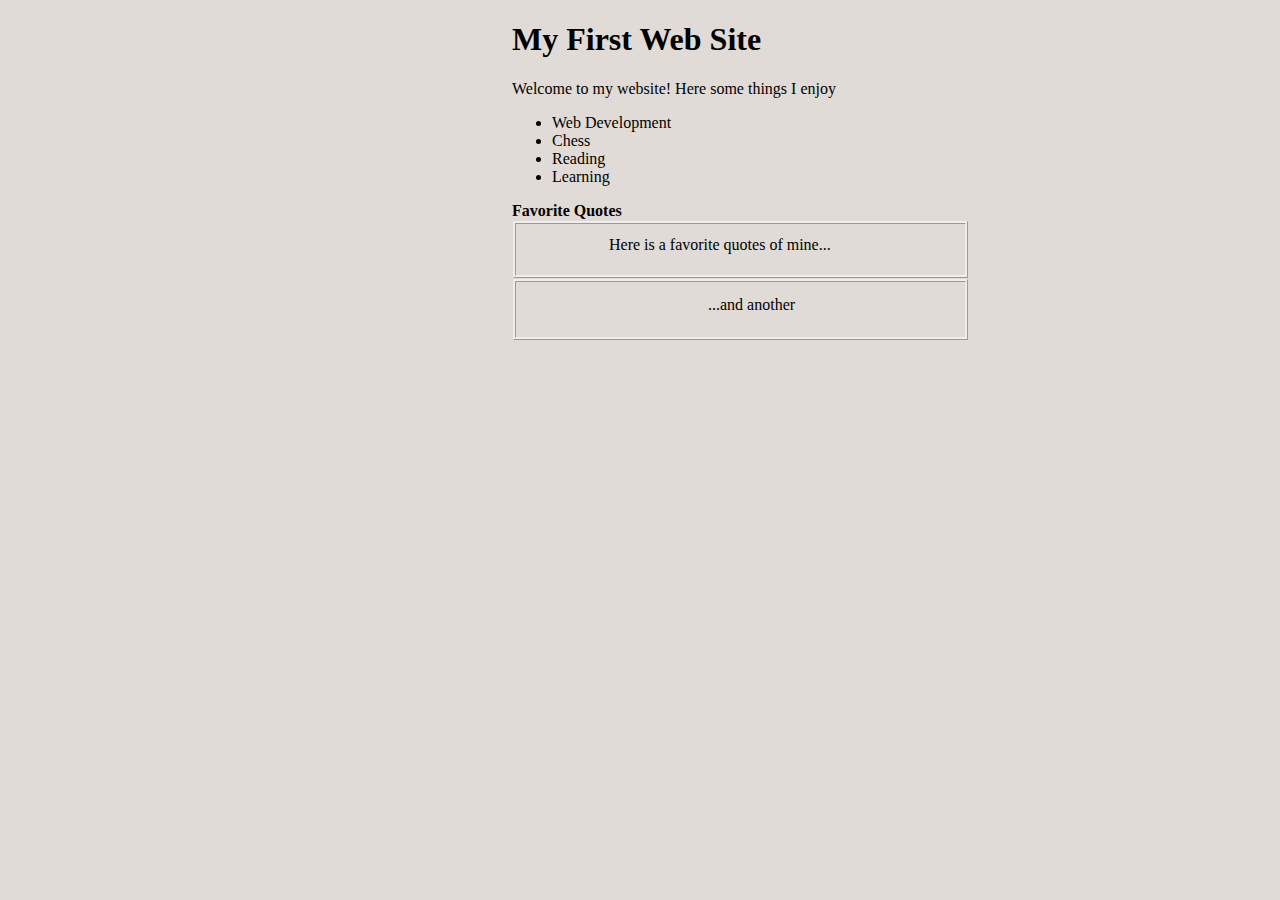
<file: index.html>
<!DOCTYPE html>
<html>
<head>
	<title>Learning-Process</title>
	<link rel="stylesheet" href="css/training.css">
</head>
<body id="bgtag">
<h1>My First Web Site</h1>
<div>
	<p>Welcome to my website! Here some things I enjoy</p>
<ul>
	<li>Web Development</li>
	<li>Chess</li>
	<li>Reading</li>
	<li>Learning</li>
</ul>
</div>
<div id="quotes">
 <strong>Favorite Quotes</strong>
	<div id="quot1">	Here is a favorite quotes of mine...</div>
	<div id="quot2">	...and another</div>
</div>

</p>
</body>
</html>
</file>
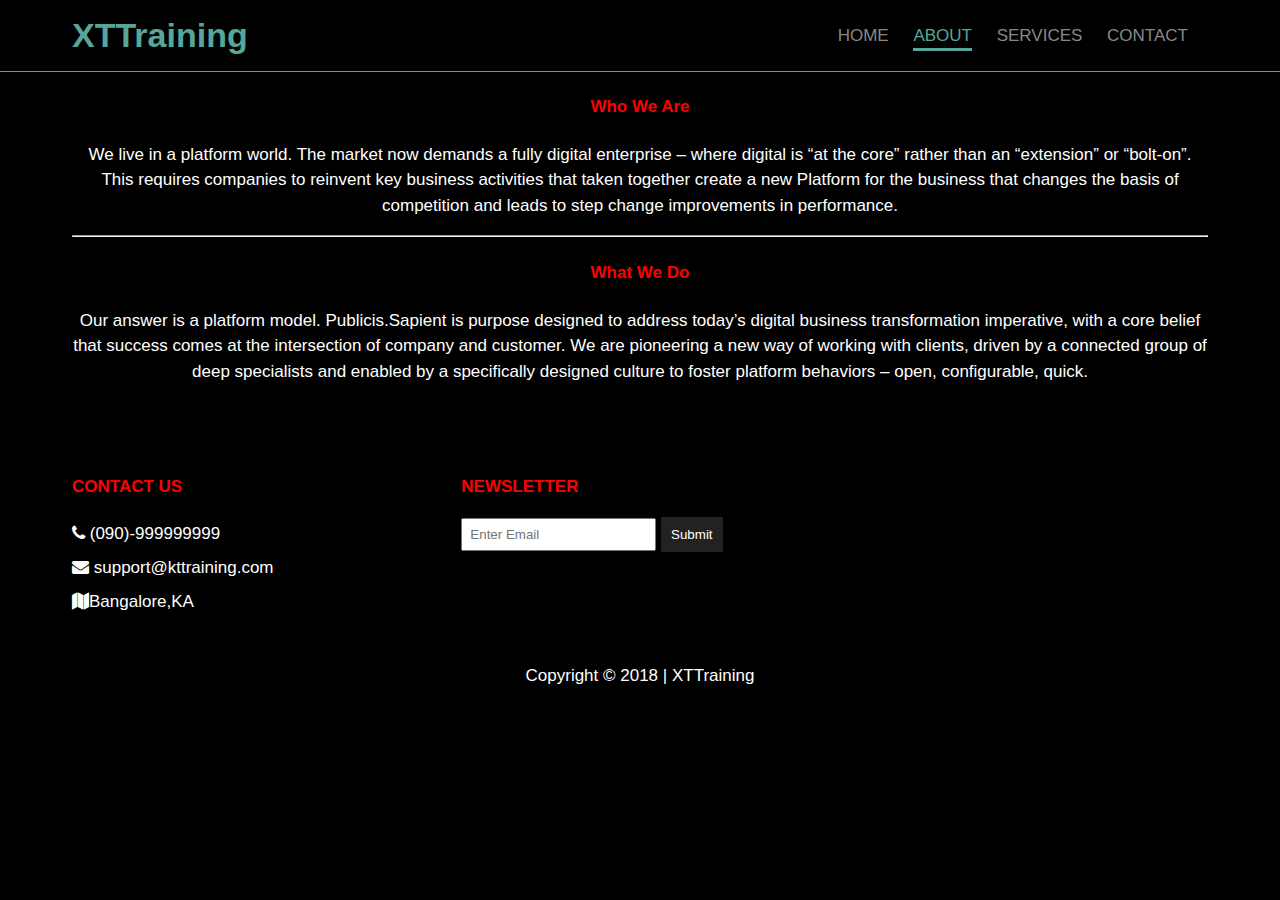
<file: FelxBoxAssignment/about.html>
<!DOCTYPE html>
<html>
<head>
  <meta charset="utf-8">
  <title>XTTraining | About</title>
  <link rel="stylesheet" href="css/flexboxgrid.css">
  <link rel="stylesheet" href="css/font-awesome.css">
  <link rel="stylesheet" href="css/style.css">
</head>
<body>
  <!-- HEADER -->
  <header id="main-header">
    <div class="container">
      <div class="row end-sm end-md end-lg center-xs middle-xs middle-sm middle-md middle-lg">
        <div class="col-xs-12 col-sm-2 col-md-2 col-lg-2">
          <h1><span class="primary-text">XTTraining</span></h1>
        </div>
        <div class="col-xs-12 col-sm-10 col-md-10 col-lg-10">
          <nav id="navbar">
            <ul>
              <li><a href="index.html">Home</a></li>
              <li class="current"><a href="about.html">About</a></li>
              <li><a href="services.html">Services</a></li>
              <li><a href="contact.html">Contact</a></li>
            </ul>
          </nav>
        </div>
      </div>
    </div>
  </header>

  <!-- SUBHEADER -->
  <section id="subheader">
    <div class="container">
      <div class="row">
        <div class="col-xs-12 col-sm-12 col-md-12 col-lg-12">
          <h1>About Us</h1>
        </div>
      </div>
    </div>
  </section>

  <!-- MAIN PAGE -->
  <section id="page" class="about">
    <div class="container">
      <div class="row center-xs center-sm center-md center-lg">
        <div class="col-xs-12 col-sm-12 col-md-12 col-lg-12" style="color:#fff">
          <h4><span class="primary-text" style="color: red">Who We Are</span></h4>
          <p >We live in a platform world.
          The market now demands a fully digital enterprise – where digital is “at the core” rather than an “extension” or “bolt-on”. This requires companies to reinvent key business activities that taken together create a new Platform for the business that changes the basis of competition and leads to step change improvements in performance.</p>
          <hr>
          <h4><span class="primary-text" style="color: red">What We Do</span></h4>
          <p>Our answer is a platform model.
          Publicis.Sapient is purpose designed to address today’s digital business transformation imperative, with a core belief that success comes at the intersection of company and customer. We are pioneering a new way of working with clients, driven by a connected group of deep specialists and enabled by a specifically designed culture to foster platform behaviors – open, configurable, quick.</p>
        </div>
      </div>
    </div>
  </section>

  <!-- COMPANY -->
  <section id="company">
    <div class="container">
      <div class="row">
        <div class="col-xs-12 col-sm-4 col-md-4 col-lg-4">
          <h4>Contact Us</h4>

          <ul>
            <li><i class="fa fa-phone"></i> (090)-999999999</li>
            <li><i class="fa fa-envelope"></i> support@kttraining.com</li>
            <li><i class="fa fa-map"></i>Bangalore,KA</li>
          </ul>
        </div>
        
        <div class="col-xs-12 col-sm-4 col-md-4 col-lg-4">
          <h4>Newsletter</h4>
          <p></p>
          <form>
            <input type="text" name="email" placeholder="Enter Email">
            <button type="submit" name="button">Submit</button>
          </form>
        </div>
      </div>
    </div>
  </section>

  <!-- FOOTER -->
  <footer id="main-footer">
    <div class="container">
      <div class="row center-xs center-sm center-md center-lg">
        <div class="col-xs-12 col-sm-12 col-md-12 col-lg-12">
          <p>Copyright &copy; 2018 | XTTraining</p>
        </div>
      </div>
    </div>
  </footer>

</body>
</html>
</file>
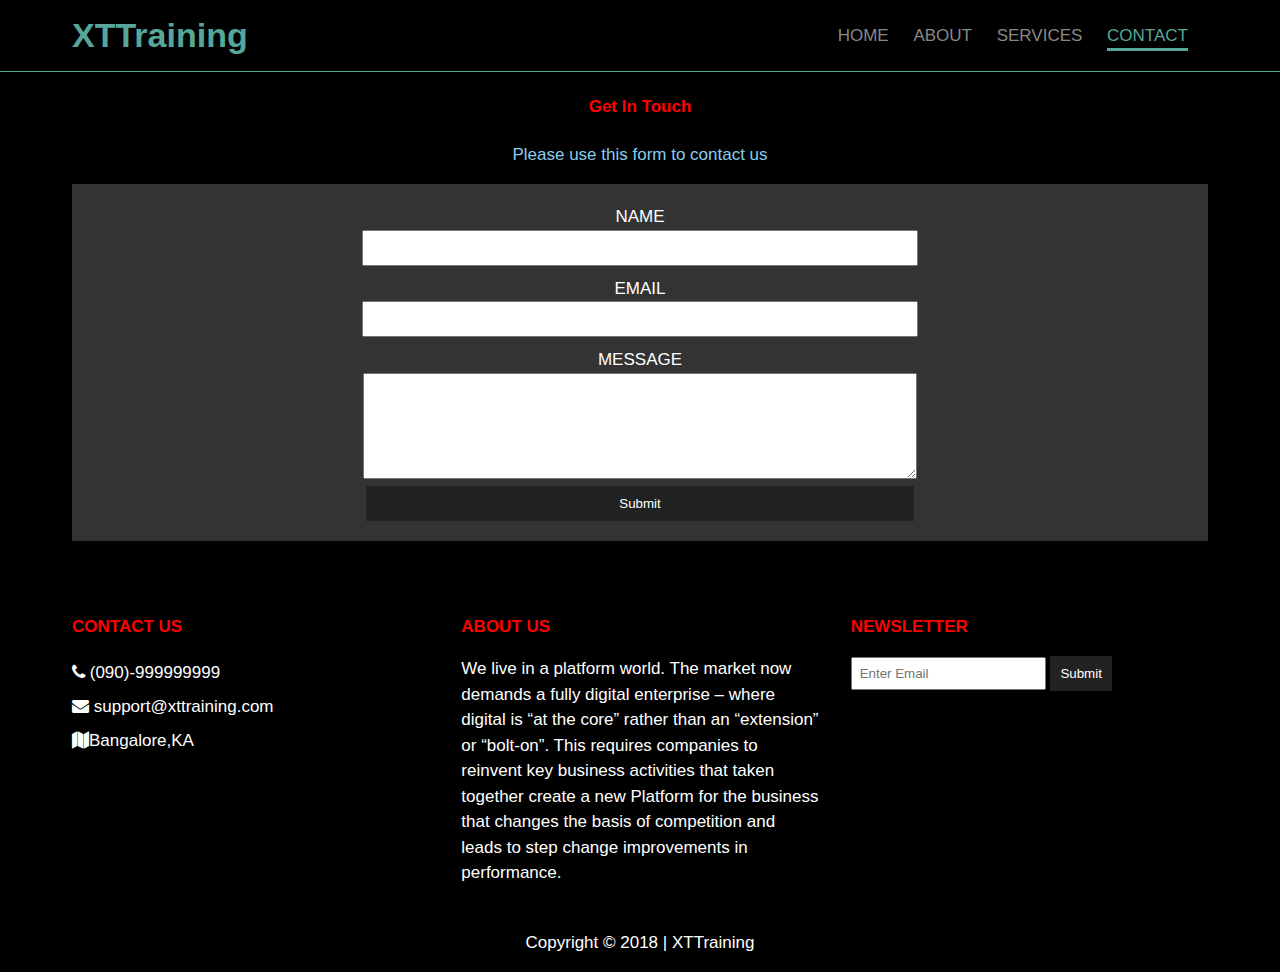
<file: FelxBoxAssignment/contact.html>
<!DOCTYPE html>
<html>
  <head>
    <meta charset="utf-8">
    <title>XTTraining | Contact</title>
    <link rel="stylesheet" href="css/flexboxgrid.css">
    <link rel="stylesheet" href="css/font-awesome.css">
    <link rel="stylesheet" href="css/style.css">
  </head>
  <body>
    <!-- HEADER -->
    <header id="main-header">
      <div class="container">
        <div class="row end-sm end-md end-lg center-xs middle-xs middle-sm middle-md middle-lg">
          <div class="col-xs-12 col-sm-2 col-md-2 col-lg-2">
            <h1><span class="primary-text">XTTraining</span><\h1>
          </div>
          <div class="col-xs-12 col-sm-10 col-md-10 col-lg-10">
            <nav id="navbar">
              <ul>
                <li><a href="index.html">Home</a></li>
                <li><a href="about.html">About</a></li>
                <li><a href="services.html">Services</a></li>
                <li class="current"><a href="contact.html">Contact</a></li>
              </ul>
            </nav>
          </div>
        </div>
      </div>
    </header>

    <!-- SUBHEADER -->
    <section id="subheader">
      <div class="container">
        <div class="row">
          <div class="col-xs-12 col-sm-12 col-md-12 col-lg-12">
            <h1>Contact</h1>
          </div>
        </div>
      </div>
    </section>

    <!-- MAIN PAGE -->
    <section id="page" class="contact">
      <div class="container">
        <div class="row center-xs center-sm center-md center-lg">
          <div class="col-xs-12 col-sm-12 col-md-12 col-lg-12">
            <h4><span class="primary-text" style="color:red">Get In Touch</span></h4>
            <p style="color:skyblue">Please use this form to contact us</p>
            <form>
              <div>
                <label for="name">Name</label><br>
                <input type="text" name="name">
              </div>
              <div>
                <label for="email">Email</label><br>
                <input type="text" name="email">
              </div>
              <div>
                <label for="message">Message</label><br>
                <textarea name="message"></textarea>
              </div>
              <button type="submit" name="button">Submit</button>
            </form>
          </div>
        </div>
      </div>
    </section>

    <!-- COMPANY -->
    <section id="company">
      <div class="container">
        <div class="row">
          <div class="col-xs-12 col-sm-4 col-md-4 col-lg-4">
            <h4>Contact Us</h4>
            <ul>
               <li><i class="fa fa-phone"></i> (090)-999999999</li>
              <li><i class="fa fa-envelope"></i> support@xttraining.com</li>
              <li><i class="fa fa-map"></i>Bangalore,KA</li>
            </ul>
          </div>
          <div class="col-xs-12 col-sm-4 col-md-4 col-lg-4">
            <h4>About Us</h4>
            <p>We live in a platform world.
          The market now demands a fully digital enterprise – where digital is “at the core” rather than an “extension” or “bolt-on”. This requires companies to reinvent key business activities that taken together create a new Platform for the business that changes the basis of competition and leads to step change improvements in performance.</p>
          </div>
          <div class="col-xs-12 col-sm-4 col-md-4 col-lg-4">
            <h4>Newsletter</h4>
            <p></p>
            <form>
              <input type="text" name="email" placeholder="Enter Email">
              <button type="submit" name="button">Submit</button>
            </form>
          </div>
        </div>
      </div>
    </section>

    <!-- FOOTER -->
    <footer id="main-footer">
      <div class="container">
        <div class="row center-xs center-sm center-md center-lg">
          <div class="col-xs-12 col-sm-12 col-md-12 col-lg-12">
            <p>Copyright &copy; 2018 | XTTraining</p>
          </div>
        </div>
      </div>
    </footer>

  </body>
</html>
</file>
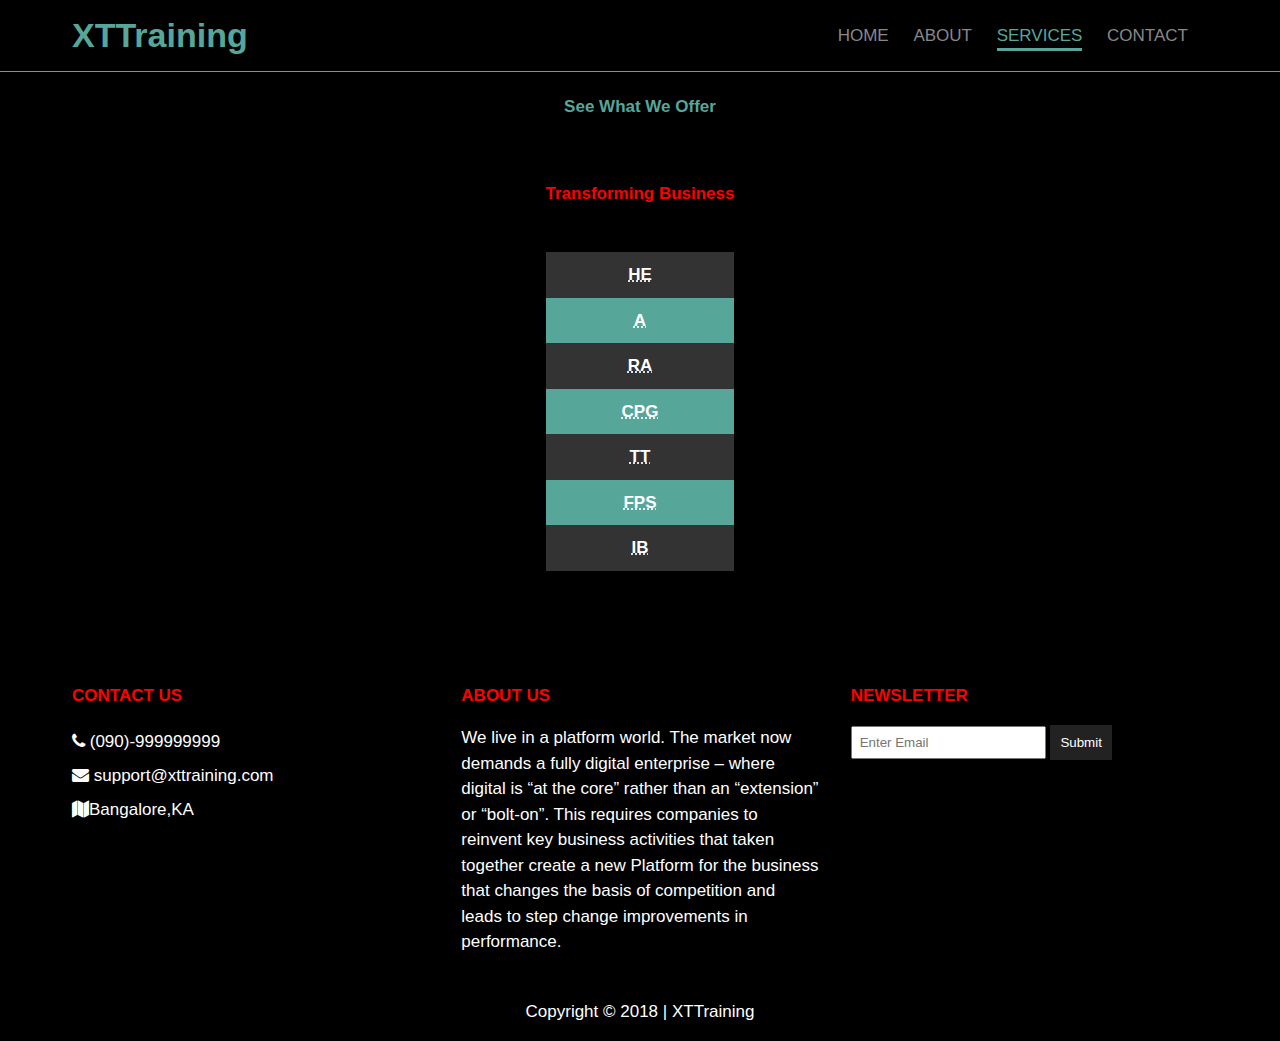
<file: FelxBoxAssignment/services.html>
<!DOCTYPE html>
<html>
  <head>
    <meta charset="utf-8">
    <title>XTTraining | Services</title>
    <link rel="stylesheet" href="css/flexboxgrid.css">
    <link rel="stylesheet" href="css/font-awesome.css">
    <link rel="stylesheet" href="css/style.css">
  </head>
  <body>
    <!-- HEADER -->
    <header id="main-header">
      <div class="container">
        <div class="row end-sm end-md end-lg center-xs middle-xs middle-sm middle-md middle-lg">
          <div class="col-xs-12 col-sm-2 col-md-2 col-lg-2">
            <h1><span class="primary-text">XTTraining</span></h1>
          </div>
          <div class="col-xs-12 col-sm-10 col-md-10 col-lg-10">
            <nav id="navbar">
              <ul>
                <li><a href="index.html">Home</a></li>
                <li><a href="about.html">About</a></li>
                <li class="current"><a href="services.html">Services</a></li>
                <li><a href="contact.html">Contact</a></li>
              </ul>
            </nav>
          </div>
        </div>
      </div>
    </header>

    <!-- SUBHEADER -->
    <section id="subheader">
      <div class="container">
        <div class="row">
          <div class="col-xs-12 col-sm-12 col-md-12 col-lg-12">
            <h1>Services</h1>
          </div>
        </div>
      </div>
    </section>

    <!-- MAIN PAGE -->
    <section id="page" class="services">
      <div class="container">
        <div class="row center-xs center-sm center-md center-lg">
          <div class="col-xs-12 col-sm-12 col-md-12 col-lg-12">
            <h4><span class="primary-text">See What We Offer</span> </h4>
            <ul class=' row services col-xs-4' style="flex-direction: row;list-style: none;display: inline-grid;">
              <h4 style="color:red">Transforming Business<h4>
              <li>
                <abbr title="HealthCare">HE</abbr>
              </li>
              <li>
                 <abbr title="Automation">A</abbr>
              </li>
              <li>
                 <abbr title="Retil Banking">RA</abbr>
              </li>
              <li>
                 <abbr title="Consumer Packaged Goods">CPG</abbr>
              </li>
              <li>
                 <abbr title="Travel & Tourism">TT</abbr>
              </li>
              <li>
                 <abbr title="Financial Planning & Solutions">FPS</abbr>
              </li>
                <li>
                 <abbr title="Investment Banking">IB</abbr>
              </li>
              
            </ul>
          </div>
        </div>
      </div>
    </section>

    <!-- COMPANY -->
    <section id="company">
      <div class="container">
        <div class="row">
          <div class="col-xs-12 col-sm-4 col-md-4 col-lg-4">
            <h4>Contact Us</h4>
            <ul>
              <li><i class="fa fa-phone"></i> (090)-999999999</li>
              <li><i class="fa fa-envelope"></i> support@xttraining.com</li>
              <li><i class="fa fa-map"></i>Bangalore,KA</li>
            </ul>
          </div>
          <div class="col-xs-12 col-sm-4 col-md-4 col-lg-4">
            <h4>About Us</h4>
            <p>We live in a platform world.
          The market now demands a fully digital enterprise – where digital is “at the core” rather than an “extension” or “bolt-on”. This requires companies to reinvent key business activities that taken together create a new Platform for the business that changes the basis of competition and leads to step change improvements in performance.</p>
          </div>
          <div class="col-xs-12 col-sm-4 col-md-4 col-lg-4">
            <h4>Newsletter</h4>
            <p></p>
            <form>
              <input type="text" name="email" placeholder="Enter Email">
              <button type="submit" name="button">Submit</button>
            </form>
          </div>
        </div>
      </div>
    </section>

    <!-- FOOTER -->
    <footer id="main-footer">
      <div class="container">
        <div class="row center-xs center-sm center-md center-lg">
          <div class="col-xs-12 col-sm-12 col-md-12 col-lg-12">
            <p>Copyright &copy; 2018 | XTTraining</p>
          </div>
        </div>
      </div>
    </footer>

  </body>
</html>
</file>
<file: css/training.css>
#bgtag{
background-color: rgba(151, 135, 118, 0.3);
margin-left: 40%;
}
#quot1{
	margin: 1px;
    border: 3px solid;
    border-style: ridge;
    height: 38px;
    width: 20pc;
    padding: 12px 36px 1px 93px;
}
#quot2{
	margin: 1px;
    border: 3px solid;
    border-style: ridge;
    height: 38px;
    width: 219px;
    padding: 14px 38px 3px 192px;
}
</file>
<file: FelxBoxAssignment/css/flexboxgrid.css>
/* Uncomment and set these variables to customize the grid. */

.container-fluid {
  margin-right: auto;
  margin-left: auto;
  padding-right: 2rem;
  padding-left: 2rem;
}

.row {
  box-sizing: border-box;
  display: -ms-flexbox;
  display: -webkit-box;
  display: flex;
  -ms-flex: 0 1 auto;
  -webkit-box-flex: 0;
  flex: 0 1 auto;
  -ms-flex-direction: row;
  -webkit-box-orient: horizontal;
  -webkit-box-direction: normal;
  flex-direction: row;
  -ms-flex-wrap: wrap;
  flex-wrap: wrap;
  margin-right: -1rem;
  margin-left: -1rem;
}

.row.reverse {
  -ms-flex-direction: row-reverse;
  -webkit-box-orient: horizontal;
  -webkit-box-direction: reverse;
  flex-direction: row-reverse;
}

.col.reverse {
  -ms-flex-direction: column-reverse;
  -webkit-box-orient: vertical;
  -webkit-box-direction: reverse;
  flex-direction: column-reverse;
}

.col-xs,
.col-xs-1,
.col-xs-2,
.col-xs-3,
.col-xs-4,
.col-xs-5,
.col-xs-6,
.col-xs-7,
.col-xs-8,
.col-xs-9,
.col-xs-10,
.col-xs-11,
.col-xs-12 {
  box-sizing: border-box;
  -ms-flex: 0 0 auto;
  -webkit-box-flex: 0;
  flex: 0 0 auto;
  padding-right: 1rem;
  padding-left: 1rem;
}

.col-xs {
  -webkit-flex-grow: 1;
  -ms-flex-positive: 1;
  -webkit-box-flex: 1;
  flex-grow: 1;
  -ms-flex-preferred-size: 0;
  flex-basis: 0;
  max-width: 100%;
}

.col-xs-1 {
  -ms-flex-preferred-size: 8.333%;
  flex-basis: 8.333%;
  max-width: 8.333%;
}

.col-xs-2 {
  -ms-flex-preferred-size: 16.667%;
  flex-basis: 16.667%;
  max-width: 16.667%;
}

.col-xs-3 {
  -ms-flex-preferred-size: 25%;
  flex-basis: 25%;
  max-width: 25%;
}

.col-xs-4 {
  -ms-flex-preferred-size: 33.333%;
  flex-basis: 33.333%;
  max-width: 33.333%;
}

.col-xs-5 {
  -ms-flex-preferred-size: 41.667%;
  flex-basis: 41.667%;
  max-width: 41.667%;
}

.col-xs-6 {
  -ms-flex-preferred-size: 50%;
  flex-basis: 50%;
  max-width: 50%;
}

.col-xs-7 {
  -ms-flex-preferred-size: 58.333%;
  flex-basis: 58.333%;
  max-width: 58.333%;
}

.col-xs-8 {
  -ms-flex-preferred-size: 66.667%;
  flex-basis: 66.667%;
  max-width: 66.667%;
}

.col-xs-9 {
  -ms-flex-preferred-size: 75%;
  flex-basis: 75%;
  max-width: 75%;
}

.col-xs-10 {
  -ms-flex-preferred-size: 83.333%;
  flex-basis: 83.333%;
  max-width: 83.333%;
}

.col-xs-11 {
  -ms-flex-preferred-size: 91.667%;
  flex-basis: 91.667%;
  max-width: 91.667%;
}

.col-xs-12 {
  -ms-flex-preferred-size: 100%;
  flex-basis: 100%;
  max-width: 100%;
}

.col-xs-offset-1 {
  margin-left: 8.333%;
}

.col-xs-offset-2 {
  margin-left: 16.667%;
}

.col-xs-offset-3 {
  margin-left: 25%;
}

.col-xs-offset-4 {
  margin-left: 33.333%;
}

.col-xs-offset-5 {
  margin-left: 41.667%;
}

.col-xs-offset-6 {
  margin-left: 50%;
}

.col-xs-offset-7 {
  margin-left: 58.333%;
}

.col-xs-offset-8 {
  margin-left: 66.667%;
}

.col-xs-offset-9 {
  margin-left: 75%;
}

.col-xs-offset-10 {
  margin-left: 83.333%;
}

.col-xs-offset-11 {
  margin-left: 91.667%;
}

.start-xs {
  -ms-flex-pack: start;
  -webkit-box-pack: start;
  justify-content: flex-start;
  text-align: start;
}

.center-xs {
  -ms-flex-pack: center;
  -webkit-box-pack: center;
  justify-content: center;
  text-align: center;
}

.end-xs {
  -ms-flex-pack: end;
  -webkit-box-pack: end;
  justify-content: flex-end;
  text-align: end;
}

.top-xs {
  -ms-flex-align: start;
  -webkit-box-align: start;
  align-items: flex-start;
}

.middle-xs {
  -ms-flex-align: center;
  -webkit-box-align: center;
  align-items: center;
}

.bottom-xs {
  -ms-flex-align: end;
  -webkit-box-align: end;
  align-items: flex-end;
}

.around-xs {
  -ms-flex-pack: distribute;
  justify-content: space-around;
}

.between-xs {
  -ms-flex-pack: justify;
  -webkit-box-pack: justify;
  justify-content: space-between;
}

.first-xs {
  -ms-flex-order: -1;
  -webkit-box-ordinal-group: 0;
  order: -1;
}

.last-xs {
  -ms-flex-order: 1;
  -webkit-box-ordinal-group: 2;
  order: 1;
}

@media only screen and (min-width: 48em) {
  .container {
    width: 46rem;
  }

  .col-sm,
  .col-sm-1,
  .col-sm-2,
  .col-sm-3,
  .col-sm-4,
  .col-sm-5,
  .col-sm-6,
  .col-sm-7,
  .col-sm-8,
  .col-sm-9,
  .col-sm-10,
  .col-sm-11,
  .col-sm-12 {
    box-sizing: border-box;
    -ms-flex: 0 0 auto;
    -webkit-box-flex: 0;
    flex: 0 0 auto;
    padding-right: 1rem;
    padding-left: 1rem;
  }

  .col-sm {
    -webkit-flex-grow: 1;
    -ms-flex-positive: 1;
    -webkit-box-flex: 1;
    flex-grow: 1;
    -ms-flex-preferred-size: 0;
    flex-basis: 0;
    max-width: 100%;
  }

  .col-sm-1 {
    -ms-flex-preferred-size: 8.333%;
    flex-basis: 8.333%;
    max-width: 8.333%;
  }

  .col-sm-2 {
    -ms-flex-preferred-size: 16.667%;
    flex-basis: 16.667%;
    max-width: 16.667%;
  }

  .col-sm-3 {
    -ms-flex-preferred-size: 25%;
    flex-basis: 25%;
    max-width: 25%;
  }

  .col-sm-4 {
    -ms-flex-preferred-size: 33.333%;
    flex-basis: 33.333%;
    max-width: 33.333%;
  }

  .col-sm-5 {
    -ms-flex-preferred-size: 41.667%;
    flex-basis: 41.667%;
    max-width: 41.667%;
  }

  .col-sm-6 {
    -ms-flex-preferred-size: 50%;
    flex-basis: 50%;
    max-width: 50%;
  }

  .col-sm-7 {
    -ms-flex-preferred-size: 58.333%;
    flex-basis: 58.333%;
    max-width: 58.333%;
  }

  .col-sm-8 {
    -ms-flex-preferred-size: 66.667%;
    flex-basis: 66.667%;
    max-width: 66.667%;
  }

  .col-sm-9 {
    -ms-flex-preferred-size: 75%;
    flex-basis: 75%;
    max-width: 75%;
  }

  .col-sm-10 {
    -ms-flex-preferred-size: 83.333%;
    flex-basis: 83.333%;
    max-width: 83.333%;
  }

  .col-sm-11 {
    -ms-flex-preferred-size: 91.667%;
    flex-basis: 91.667%;
    max-width: 91.667%;
  }

  .col-sm-12 {
    -ms-flex-preferred-size: 100%;
    flex-basis: 100%;
    max-width: 100%;
  }

  .col-sm-offset-1 {
    margin-left: 8.333%;
  }

  .col-sm-offset-2 {
    margin-left: 16.667%;
  }

  .col-sm-offset-3 {
    margin-left: 25%;
  }

  .col-sm-offset-4 {
    margin-left: 33.333%;
  }

  .col-sm-offset-5 {
    margin-left: 41.667%;
  }

  .col-sm-offset-6 {
    margin-left: 50%;
  }

  .col-sm-offset-7 {
    margin-left: 58.333%;
  }

  .col-sm-offset-8 {
    margin-left: 66.667%;
  }

  .col-sm-offset-9 {
    margin-left: 75%;
  }

  .col-sm-offset-10 {
    margin-left: 83.333%;
  }

  .col-sm-offset-11 {
    margin-left: 91.667%;
  }

  .start-sm {
    -ms-flex-pack: start;
    -webkit-box-pack: start;
    justify-content: flex-start;
    text-align: start;
  }

  .center-sm {
    -ms-flex-pack: center;
    -webkit-box-pack: center;
    justify-content: center;
    text-align: center;
  }

  .end-sm {
    -ms-flex-pack: end;
    -webkit-box-pack: end;
    justify-content: flex-end;
    text-align: end;
  }

  .top-sm {
    -ms-flex-align: start;
    -webkit-box-align: start;
    align-items: flex-start;
  }

  .middle-sm {
    -ms-flex-align: center;
    -webkit-box-align: center;
    align-items: center;
  }

  .bottom-sm {
    -ms-flex-align: end;
    -webkit-box-align: end;
    align-items: flex-end;
  }

  .around-sm {
    -ms-flex-pack: distribute;
    justify-content: space-around;
  }

  .between-sm {
    -ms-flex-pack: justify;
    -webkit-box-pack: justify;
    justify-content: space-between;
  }

  .first-sm {
    -ms-flex-order: -1;
    -webkit-box-ordinal-group: 0;
    order: -1;
  }

  .last-sm {
    -ms-flex-order: 1;
    -webkit-box-ordinal-group: 2;
    order: 1;
  }
}

@media only screen and (min-width: 62em) {
  .container {
    width: 61rem;
  }

  .col-md,
  .col-md-1,
  .col-md-2,
  .col-md-3,
  .col-md-4,
  .col-md-5,
  .col-md-6,
  .col-md-7,
  .col-md-8,
  .col-md-9,
  .col-md-10,
  .col-md-11,
  .col-md-12 {
    box-sizing: border-box;
    -ms-flex: 0 0 auto;
    -webkit-box-flex: 0;
    flex: 0 0 auto;
    padding-right: 1rem;
    padding-left: 1rem;
  }

  .col-md {
    -webkit-flex-grow: 1;
    -ms-flex-positive: 1;
    -webkit-box-flex: 1;
    flex-grow: 1;
    -ms-flex-preferred-size: 0;
    flex-basis: 0;
    max-width: 100%;
  }

  .col-md-1 {
    -ms-flex-preferred-size: 8.333%;
    flex-basis: 8.333%;
    max-width: 8.333%;
  }

  .col-md-2 {
    -ms-flex-preferred-size: 16.667%;
    flex-basis: 16.667%;
    max-width: 16.667%;
  }

  .col-md-3 {
    -ms-flex-preferred-size: 25%;
    flex-basis: 25%;
    max-width: 25%;
  }

  .col-md-4 {
    -ms-flex-preferred-size: 33.333%;
    flex-basis: 33.333%;
    max-width: 33.333%;
  }

  .col-md-5 {
    -ms-flex-preferred-size: 41.667%;
    flex-basis: 41.667%;
    max-width: 41.667%;
  }

  .col-md-6 {
    -ms-flex-preferred-size: 50%;
    flex-basis: 50%;
    max-width: 50%;
  }

  .col-md-7 {
    -ms-flex-preferred-size: 58.333%;
    flex-basis: 58.333%;
    max-width: 58.333%;
  }

  .col-md-8 {
    -ms-flex-preferred-size: 66.667%;
    flex-basis: 66.667%;
    max-width: 66.667%;
  }

  .col-md-9 {
    -ms-flex-preferred-size: 75%;
    flex-basis: 75%;
    max-width: 75%;
  }

  .col-md-10 {
    -ms-flex-preferred-size: 83.333%;
    flex-basis: 83.333%;
    max-width: 83.333%;
  }

  .col-md-11 {
    -ms-flex-preferred-size: 91.667%;
    flex-basis: 91.667%;
    max-width: 91.667%;
  }

  .col-md-12 {
    -ms-flex-preferred-size: 100%;
    flex-basis: 100%;
    max-width: 100%;
  }

  .col-md-offset-1 {
    margin-left: 8.333%;
  }

  .col-md-offset-2 {
    margin-left: 16.667%;
  }

  .col-md-offset-3 {
    margin-left: 25%;
  }

  .col-md-offset-4 {
    margin-left: 33.333%;
  }

  .col-md-offset-5 {
    margin-left: 41.667%;
  }

  .col-md-offset-6 {
    margin-left: 50%;
  }

  .col-md-offset-7 {
    margin-left: 58.333%;
  }

  .col-md-offset-8 {
    margin-left: 66.667%;
  }

  .col-md-offset-9 {
    margin-left: 75%;
  }

  .col-md-offset-10 {
    margin-left: 83.333%;
  }

  .col-md-offset-11 {
    margin-left: 91.667%;
  }

  .start-md {
    -ms-flex-pack: start;
    -webkit-box-pack: start;
    justify-content: flex-start;
    text-align: start;
  }

  .center-md {
    -ms-flex-pack: center;
    -webkit-box-pack: center;
    justify-content: center;
    text-align: center;
  }

  .end-md {
    -ms-flex-pack: end;
    -webkit-box-pack: end;
    justify-content: flex-end;
    text-align: end;
  }

  .top-md {
    -ms-flex-align: start;
    -webkit-box-align: start;
    align-items: flex-start;
  }

  .middle-md {
    -ms-flex-align: center;
    -webkit-box-align: center;
    align-items: center;
  }

  .bottom-md {
    -ms-flex-align: end;
    -webkit-box-align: end;
    align-items: flex-end;
  }

  .around-md {
    -ms-flex-pack: distribute;
    justify-content: space-around;
  }

  .between-md {
    -ms-flex-pack: justify;
    -webkit-box-pack: justify;
    justify-content: space-between;
  }

  .first-md {
    -ms-flex-order: -1;
    -webkit-box-ordinal-group: 0;
    order: -1;
  }

  .last-md {
    -ms-flex-order: 1;
    -webkit-box-ordinal-group: 2;
    order: 1;
  }
}

@media only screen and (min-width: 75em) {
  .container {
    width: 71rem;
  }

  .col-lg,
  .col-lg-1,
  .col-lg-2,
  .col-lg-3,
  .col-lg-4,
  .col-lg-5,
  .col-lg-6,
  .col-lg-7,
  .col-lg-8,
  .col-lg-9,
  .col-lg-10,
  .col-lg-11,
  .col-lg-12 {
    box-sizing: border-box;
    -ms-flex: 0 0 auto;
    -webkit-box-flex: 0;
    flex: 0 0 auto;
    padding-right: 1rem;
    padding-left: 1rem;
  }

  .col-lg {
    -webkit-flex-grow: 1;
    -ms-flex-positive: 1;
    -webkit-box-flex: 1;
    flex-grow: 1;
    -ms-flex-preferred-size: 0;
    flex-basis: 0;
    max-width: 100%;
  }

  .col-lg-1 {
    -ms-flex-preferred-size: 8.333%;
    flex-basis: 8.333%;
    max-width: 8.333%;
  }

  .col-lg-2 {
    -ms-flex-preferred-size: 16.667%;
    flex-basis: 16.667%;
    max-width: 16.667%;
  }

  .col-lg-3 {
    -ms-flex-preferred-size: 25%;
    flex-basis: 25%;
    max-width: 25%;
  }

  .col-lg-4 {
    -ms-flex-preferred-size: 33.333%;
    flex-basis: 33.333%;
    max-width: 33.333%;
  }

  .col-lg-5 {
    -ms-flex-preferred-size: 41.667%;
    flex-basis: 41.667%;
    max-width: 41.667%;
  }

  .col-lg-6 {
    -ms-flex-preferred-size: 50%;
    flex-basis: 50%;
    max-width: 50%;
  }

  .col-lg-7 {
    -ms-flex-preferred-size: 58.333%;
    flex-basis: 58.333%;
    max-width: 58.333%;
  }

  .col-lg-8 {
    -ms-flex-preferred-size: 66.667%;
    flex-basis: 66.667%;
    max-width: 66.667%;
  }

  .col-lg-9 {
    -ms-flex-preferred-size: 75%;
    flex-basis: 75%;
    max-width: 75%;
  }

  .col-lg-10 {
    -ms-flex-preferred-size: 83.333%;
    flex-basis: 83.333%;
    max-width: 83.333%;
  }

  .col-lg-11 {
    -ms-flex-preferred-size: 91.667%;
    flex-basis: 91.667%;
    max-width: 91.667%;
  }

  .col-lg-12 {
    -ms-flex-preferred-size: 100%;
    flex-basis: 100%;
    max-width: 100%;
  }

  .col-lg-offset-1 {
    margin-left: 8.333%;
  }

  .col-lg-offset-2 {
    margin-left: 16.667%;
  }

  .col-lg-offset-3 {
    margin-left: 25%;
  }

  .col-lg-offset-4 {
    margin-left: 33.333%;
  }

  .col-lg-offset-5 {
    margin-left: 41.667%;
  }

  .col-lg-offset-6 {
    margin-left: 50%;
  }

  .col-lg-offset-7 {
    margin-left: 58.333%;
  }

  .col-lg-offset-8 {
    margin-left: 66.667%;
  }

  .col-lg-offset-9 {
    margin-left: 75%;
  }

  .col-lg-offset-10 {
    margin-left: 83.333%;
  }

  .col-lg-offset-11 {
    margin-left: 91.667%;
  }

  .start-lg {
    -ms-flex-pack: start;
    -webkit-box-pack: start;
    justify-content: flex-start;
    text-align: start;
  }

  .center-lg {
    -ms-flex-pack: center;
    -webkit-box-pack: center;
    justify-content: center;
    text-align: center;
  }

  .end-lg {
    -ms-flex-pack: end;
    -webkit-box-pack: end;
    justify-content: flex-end;
    text-align: end;
  }

  .top-lg {
    -ms-flex-align: start;
    -webkit-box-align: start;
    align-items: flex-start;
  }

  .middle-lg {
    -ms-flex-align: center;
    -webkit-box-align: center;
    align-items: center;
  }

  .bottom-lg {
    -ms-flex-align: end;
    -webkit-box-align: end;
    align-items: flex-end;
  }

  .around-lg {
    -ms-flex-pack: distribute;
    justify-content: space-around;
  }

  .between-lg {
    -ms-flex-pack: justify;
    -webkit-box-pack: justify;
    justify-content: space-between;
  }

  .first-lg {
    -ms-flex-order: -1;
    -webkit-box-ordinal-group: 0;
    order: -1;
  }

  .last-lg {
    -ms-flex-order: 1;
    -webkit-box-ordinal-group: 2;
    order: 1;
  }
}
</file>
<file: FelxBoxAssignment/css/style.css>
body{
  font-family:'Open-sans', sans-serif;
  font-size:17px;
  line-height:1.5em;
  margin:0;
  padding:0;
  background-color: #000;
}

img{
  width:100%;
}

.container{
  margin:auto;
}

/* COMMON CLASSES */
.primary-text{
  color:#56a79a;
}

.primary-background{
  background:#56a79a;
}

/* HEADER */
#main-header{
  border-bottom:1px solid #56a79a;
  width: 100%;
 position: fixed;
 background-color: black;
}

/* NAVBAR */
#navbar{
  text-transform:uppercase;
}

#navbar li{
  display:inline;
  padding-right:20px;
  list-style:none;
}

#navbar a{
  text-decoration:none;
  color:#888;
}

#navbar li.current a, #navbar a:hover{
  color:#56a79a;
  border-bottom: 3px solid #56a79a;
  padding-bottom:3px;
}

/* SHOWCASE */
#showcase{
  background:url('../images/title.jpeg') no-repeat center center;
  border-bottom:1px solid #56a79a;
  margin-bottom:30px;
}

#showcase .row{
  height:400px;
}

#showcase h1{
  font-size:50px;
  margin:0;
  padding-bottom:20px;
}

#showcase p{
  color:#ccc;
  margin:0;
}
/* FEATURES */
#features h2{
  font-size:35px;
  margin:0;
  padding-bottom:10px;
}

#features p{
  color:#888;
  margin:0;
  margin-bottom:40px;
}

#features .fa{
  font-size:60px;
  color:#56a79a;
}

/* INFO */
#info{
  background:#333 url('../images/laptop.png') no-repeat;
  color:#fff;
  height:356px;
}

#info h2{
  font-size:35px;
  margin:0;
  padding-bottom:10px;
  color: #fff;
}

#info ul{
  list-style:none;
  padding:0;
}

#info li{
  line-height:2em;
  font-size:20px;
}

/* COMPANY */
#company{
  color:#fff;
  padding:10px 0;
}

#company h4{
  text-transform:uppercase;
  margin-bottom:0;
}

#company ul{
  padding:0;
  list-style:none;
  line-height:2em;
}

#company input[type="text"]{
  padding:7px;
}

#company button{
  background:#222;
  color:#fff;
  padding:10px;
  border:0;
}

/* FOOTER */
#main-footer{
  background:#56a79a;
  color:#fff;
}
#main-footer > .container
{
  background-color: black;
  width: 100%;
}
/* PAGE */
#page{
  margin-bottom:40px;
}

/* SERVICES */
.services ul li{
  list-style:none;
  padding:10px;
}

.services ul li:nth-child(odd){
  background:#333;
  color:#fff;
}

.services ul li:nth-child(even){
  background:#56a79a;
  color:#fff;
}

/* CONTACT */
.contact form{
  background:#333;
  color:#fff;
  padding:20px;
}

.contact form input[type="text"]{
  width:50%;
  height:30px;
  margin-bottom:10px;
}

.contact form textarea{
  width:50%;
  height:100px;
}

.contact form button{
  width:50%;
  padding:10px 0;
  border:0;
  background:#222;
  color:#fff;
}

.contact form label{
  text-transform:uppercase;
}
.infocontent
{
      padding-top: 57px;
}
.solicalmedia
{
    height: 45px;
}
.links
{
  list-style: none;
  display: flex;
  letter-spacing: 38px;
}
h4
{
  color: red;
}
h2
{
  color: blue;
}p{
  color:white;
}

/* MEDIA QUERIES */
@media(max-width:800px){
  #showcase h1{
    font-size:30px;
    display: flex;
  }
}

@media(max-width:500px){
  #showcase .showcase-content{
    padding:40px 10px;
  }
@media(min-width:500px)
{
  #info
  {
  background:#333 url('../images/laptop.png') no-repeat;
  color:#fff;
  flex-basis: 100%;
  min-width: 100%
  }
  #showcase {
    background: url(../images/title.jpeg) no-repeat;
    border-bottom: 1px solid #56a79a;
    margin-bottom: 30px;
}
.container {
  flex-direction: column;
  flex-basis: 100%;
}
.showcase-content > img
{
 width: 100%;
 flex-basis: 100%
 min-width:100%;
}
}
}
</file>
